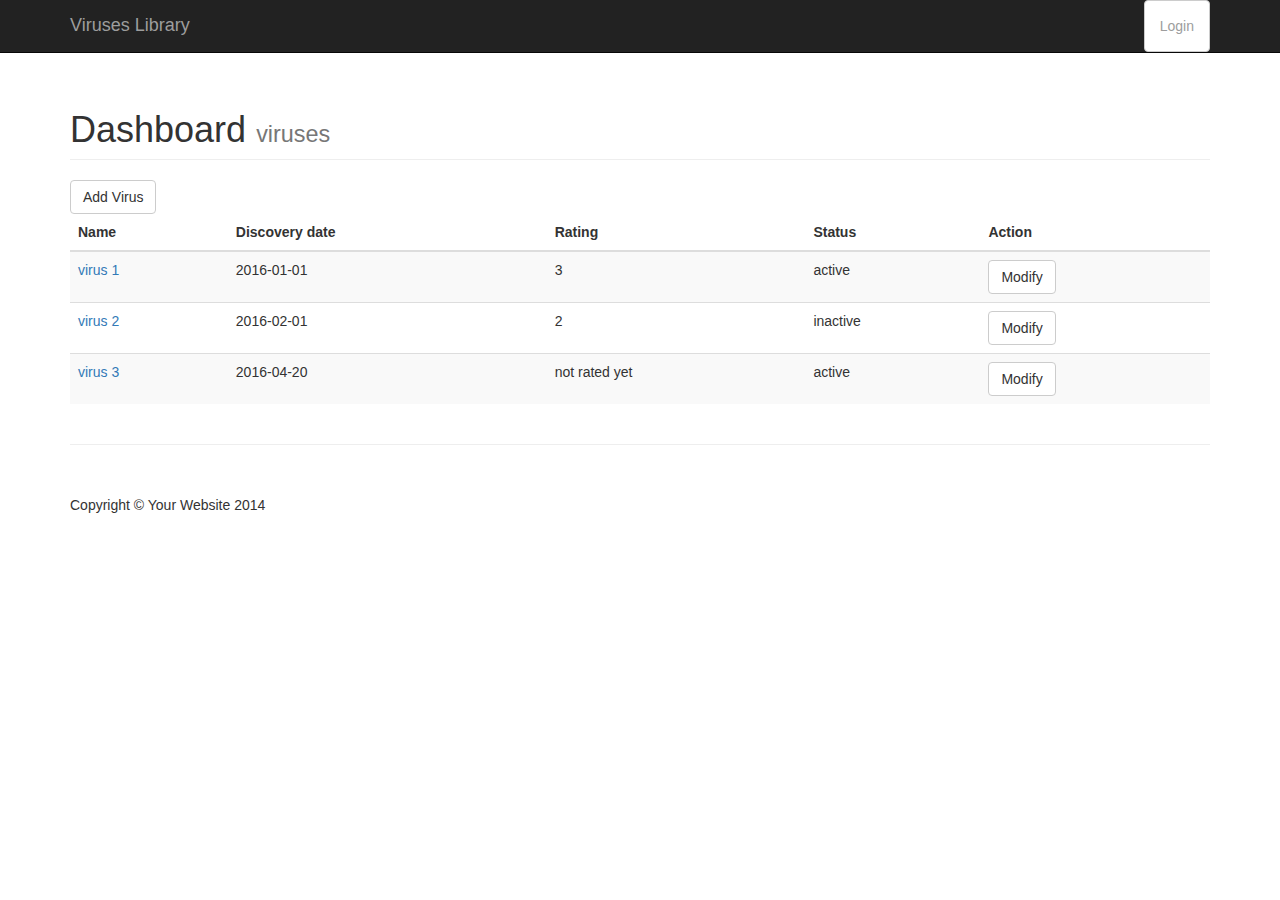
<file: public/Theme/index.html>
<!DOCTYPE html>
<html lang="en">

    <head>

        <meta charset="utf-8">
        <meta http-equiv="X-UA-Compatible" content="IE=edge">
        <meta name="viewport" content="width=device-width, initial-scale=1">
        <meta name="description" content="">
        <meta name="author" content="">

        <title>Viruses Library - Dashboard</title>

        <!-- Bootstrap Core CSS -->
        <link href="css/bootstrap.min.css" rel="stylesheet">

        <!-- Custom CSS -->
        <link href="css/custom.css" rel="stylesheet">

        <!-- HTML5 Shim and Respond.js IE8 support of HTML5 elements and media queries -->
        <!-- WARNING: Respond.js doesn't work if you view the page via file:// -->
        <!--[if lt IE 9]>
            <script src="https://oss.maxcdn.com/libs/html5shiv/3.7.0/html5shiv.js"></script>
            <script src="https://oss.maxcdn.com/libs/respond.js/1.4.2/respond.min.js"></script>
        <![endif]-->

    </head>

    <body>

        <!-- Navigation -->
        <nav class="navbar navbar-inverse navbar-fixed-top" role="navigation">
            <div class="container">
                <!-- Brand and toggle get grouped for better mobile display -->
                <div class="navbar-header">
                    <a class="navbar-brand" href="index.html">Viruses Library</a>
                </div>
                <!-- Collect the nav links, forms, and other content for toggling -->
                <div class="collapse navbar-collapse" id="bs-example-navbar-collapse-1">
                    <ul class="nav navbar-nav">
                        <li>
                            <a href="login.html" class="btn btn-default" role="button">Login</a>
                        </li>
                    </ul>
                </div>
                <!-- /.navbar-collapse -->
            </div>
            <!-- /.container -->
        </nav>

        <!-- Page Content -->
        <div class="container">

            <!-- Portfolio Item Heading -->
            <div class="row">
                <div class="col-lg-12">
                    <h1 class="page-header">Dashboard
                        <small>viruses</small>
                    </h1>
                </div>
            </div>
            <!-- /.row -->

            <!-- Viruses -->
            <div class="row">
                <div class="col-lg-12">
                    <a href="add-virus.html" class="btn btn-default" role="button">Add Virus</a>
                </div>
                <div class="col-lg-12">
                    <table class="table table-striped">
                        <thead>
                            <tr>
                                <th>Name</th>
                                <th>Discovery date</th>
                                <th>Rating</th>
                                <th>Status</th>
                                <th>Action</th>
                            </tr>
                        </thead>
                        <tbody>
                            <tr>
                                <td><a href="virus-description.html">virus 1</a></td>
                                <td>2016-01-01</td>
                                <td>3</td>
                                <td>active</td>
                                <td><a href="modify-virus.html" class="btn btn-default" role="button">Modify</a></td>
                            </tr>
                            <tr>
                                <td><a href="virus-description.html">virus 2</a></td>
                                <td>2016-02-01</td>
                                <td>2</td>
                                <td>inactive</td>
                                <td><a href="modify-virus.html" class="btn btn-default" role="button">Modify</a></td>
                            </tr>
                            <tr>
                                <td><a href="virus-description.html">virus 3</a></td>
                                <td>2016-04-20</td>
                                <td>not rated yet</td>
                                <td>active</td>
                                <td><a href="modify-virus.html" class="btn btn-default" role="button">Modify</a></td>
                            </tr>
                        </tbody>
                    </table>
                </div>

            </div>
            <!-- /.row -->

            <!-- /.row -->

            <hr>

            <!-- Footer -->
            <footer>
                <div class="row">
                    <div class="col-lg-12">
                        <p>Copyright &copy; Your Website 2014</p>
                    </div>
                </div>
                <!-- /.row -->
            </footer>

        </div>
        <!-- /.container -->

        <!-- jQuery -->
        <script src="js/jquery.js"></script>

        <!-- Bootstrap Core JavaScript -->
        <script src="js/bootstrap.min.js"></script>

    </body>

</html>
</file>
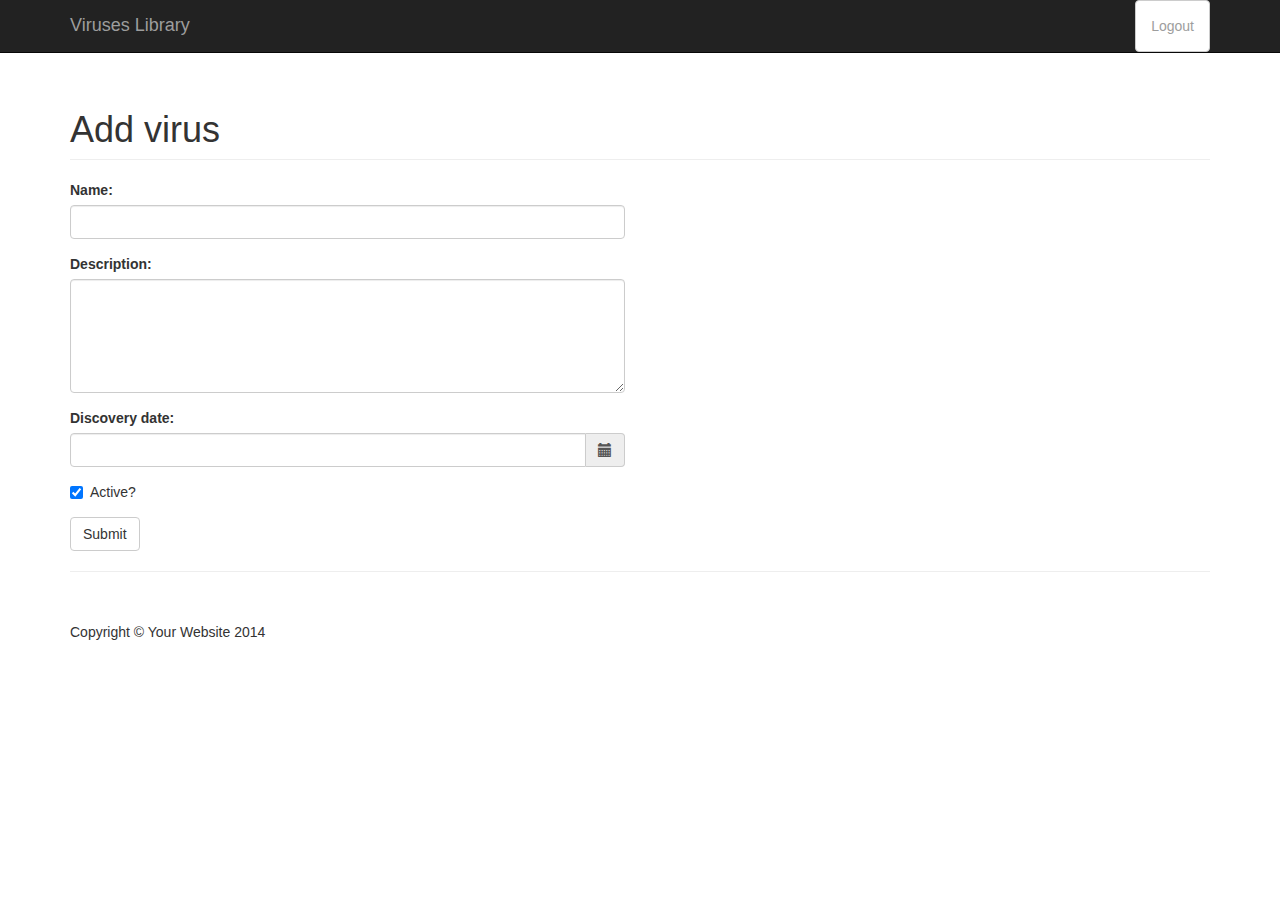
<file: public/Theme/add-virus.html>
<!DOCTYPE html>
<html lang="en">

    <head>

        <meta charset="utf-8">
        <meta http-equiv="X-UA-Compatible" content="IE=edge">
        <meta name="viewport" content="width=device-width, initial-scale=1">
        <meta name="description" content="">
        <meta name="author" content="">

        <title>Add virus</title>

        <!-- Bootstrap Core CSS -->
        <link href="css/bootstrap.min.css" rel="stylesheet">
        
        <link href="css/datetimepicker.css" rel="stylesheet">

        <!-- Custom CSS -->
        <link href="css/custom.css" rel="stylesheet">

        <!-- HTML5 Shim and Respond.js IE8 support of HTML5 elements and media queries -->
        <!-- WARNING: Respond.js doesn't work if you view the page via file:// -->
        <!--[if lt IE 9]>
            <script src="https://oss.maxcdn.com/libs/html5shiv/3.7.0/html5shiv.js"></script>
            <script src="https://oss.maxcdn.com/libs/respond.js/1.4.2/respond.min.js"></script>
        <![endif]-->

    </head>

    <body>

        <!-- Navigation -->
        <nav class="navbar navbar-inverse navbar-fixed-top" role="navigation">
            <div class="container">
                <!-- Brand and toggle get grouped for better mobile display -->
                <div class="navbar-header">
                    <a class="navbar-brand" href="index.html">Viruses Library</a>
                </div>
                <!-- Collect the nav links, forms, and other content for toggling -->
                <div class="collapse navbar-collapse" id="bs-example-navbar-collapse-1">
                    <ul class="nav navbar-nav">
                        <li>
                            <a href="logout.php" class="btn btn-default" role="button">Logout</a>
                        </li>
                    </ul>
                </div>
                <!-- /.navbar-collapse -->
            </div>
            <!-- /.container -->
        </nav>

        <!-- Page Content -->
        <div class="container">

            <!-- Item Heading -->
            <div class="row">
                <div class="col-lg-12">
                    <h1 class="page-header">Add virus</h1>
                </div>
            </div>
            <!-- /.row -->

            <!-- Viruses -->
            <div class="row">
                <div class="col-lg-6">
                    <form role="form">
                        <div class="form-group">
                            <label for="name">Name:</label>
                            <input type="text" class="form-control" id="name">
                        </div>
                        <div class="form-group">
                            <label for="description">Description:</label>
                            <textarea class="form-control" rows="5" id="description"></textarea>
                        </div>
                        <div class="form-group">
                            <label for="discovery_date">Discovery date:</label>
                            <div class='input-group date' id='discovery_date'>
                                <input type='text' class="form-control" />
                                <span class="input-group-addon">
                                    <span class="glyphicon glyphicon-calendar"></span>
                                </span>
                            </div>
                        </div>
                        <div class="form-group">
                           <div class="checkbox">
                                <label><input type="checkbox" value="" checked>Active?</label>
                           </div>
                        </div>
                        <button type="submit" class="btn btn-default">Submit</button>
                    </form>
                </div>
            </div>
            <!-- /.row -->

            <hr>

            <!-- Footer -->
            <footer>
                <div class="row">
                    <div class="col-lg-12">
                        <p>Copyright &copy; Your Website 2014</p>
                    </div>
                </div>
                <!-- /.row -->
            </footer>

        </div>
        <!-- /.container -->

        <!-- jQuery -->
        <script src="js/jquery.js"></script>

        <!-- Bootstrap Core JavaScript -->
        <script src="js/bootstrap.min.js"></script>
        
        <script src="js/moment.js"></script>
        
        <script src="js/datetimepicker.js"></script>

        <script type="text/javascript">
            $(function () {
                $('#discovery_date').datetimepicker();
            });
        </script>

    </body>

</html>
</file>
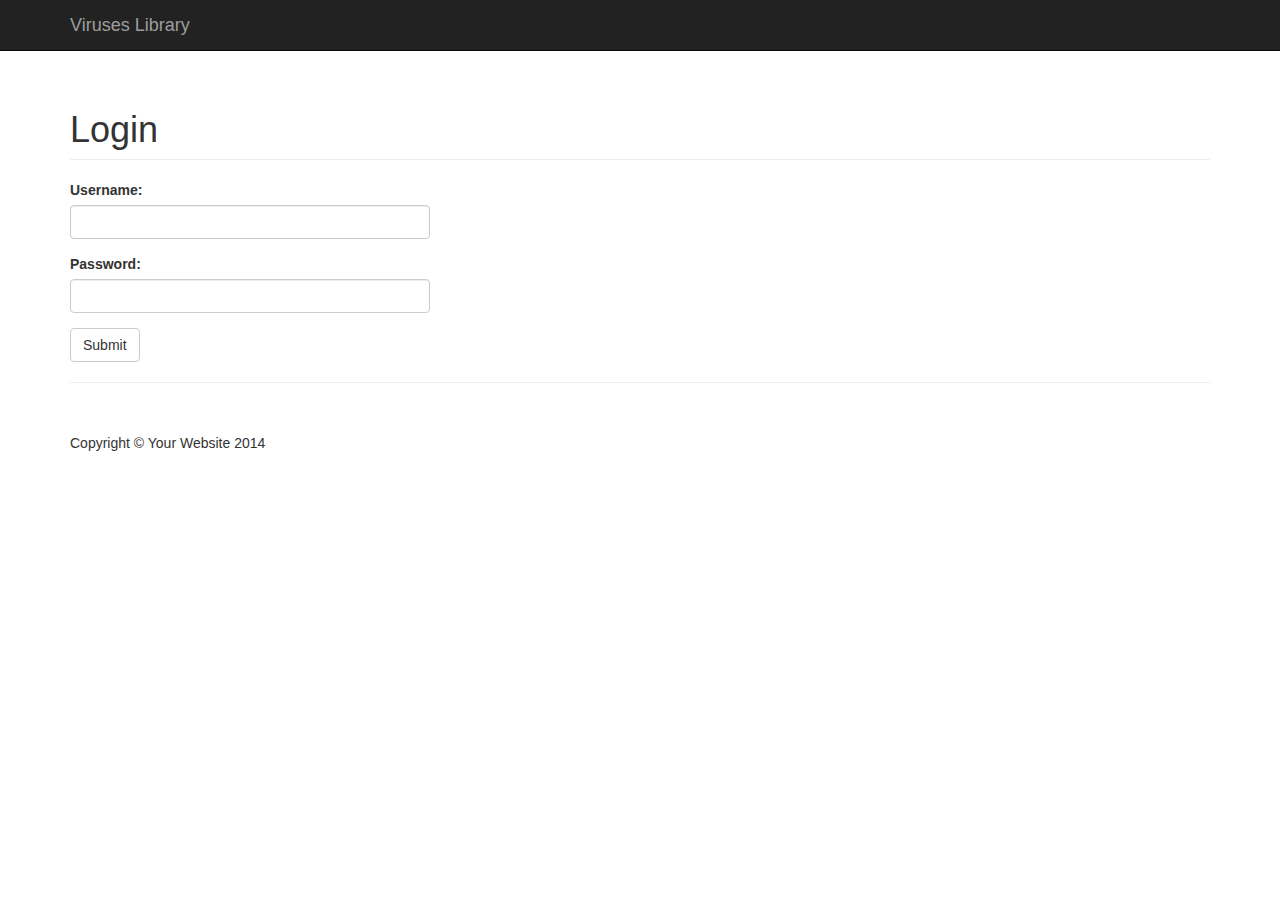
<file: public/Theme/login.html>
<!DOCTYPE html>
<html lang="en">

    <head>

        <meta charset="utf-8">
        <meta http-equiv="X-UA-Compatible" content="IE=edge">
        <meta name="viewport" content="width=device-width, initial-scale=1">
        <meta name="description" content="">
        <meta name="author" content="">

        <title>Viruses Library - Login</title>

        <!-- Bootstrap Core CSS -->
        <link href="css/bootstrap.min.css" rel="stylesheet">

        <!-- Custom CSS -->
        <link href="css/custom.css" rel="stylesheet">

        <!-- HTML5 Shim and Respond.js IE8 support of HTML5 elements and media queries -->
        <!-- WARNING: Respond.js doesn't work if you view the page via file:// -->
        <!--[if lt IE 9]>
            <script src="https://oss.maxcdn.com/libs/html5shiv/3.7.0/html5shiv.js"></script>
            <script src="https://oss.maxcdn.com/libs/respond.js/1.4.2/respond.min.js"></script>
        <![endif]-->

    </head>

    <body>

        <!-- Navigation -->
        <nav class="navbar navbar-inverse navbar-fixed-top" role="navigation">
            <div class="container">
                <!-- Brand and toggle get grouped for better mobile display -->
                <div class="navbar-header">
                    <a class="navbar-brand" href="index.html">Viruses Library</a>
                </div>
                <!-- /.navbar-collapse -->
            </div>
            <!-- /.container -->
        </nav>

        <!-- Page Content -->
        <div class="container">

            <!-- Portfolio Item Heading -->
            <div class="row">
                <div class="col-lg-12">
                    <h1 class="page-header">Login</h1>
                </div>
            </div>
            <!-- /.row -->

            <!-- Viruses -->
            <div class="row">
                <div class="col-lg-4">
                    <form role="form">
                        <div class="form-group">
                            <label for="username">Username:</label>
                            <input type="text" class="form-control" id="username">
                        </div>
                        <div class="form-group">
                            <label for="password">Password:</label>
                            <input type="password" class="form-control" id="password">
                        </div>
                        <button type="submit" class="btn btn-default">Submit</button>
                    </form>
                </div>
            </div>
            <!-- /.row -->

            <!-- /.row -->

            <hr>

            <!-- Footer -->
            <footer>
                <div class="row">
                    <div class="col-lg-12">
                        <p>Copyright &copy; Your Website 2014</p>
                    </div>
                </div>
                <!-- /.row -->
            </footer>

        </div>
        <!-- /.container -->

        <!-- jQuery -->
        <script src="js/jquery.js"></script>

        <!-- Bootstrap Core JavaScript -->
        <script src="js/bootstrap.min.js"></script>

    </body>

</html>
</file>
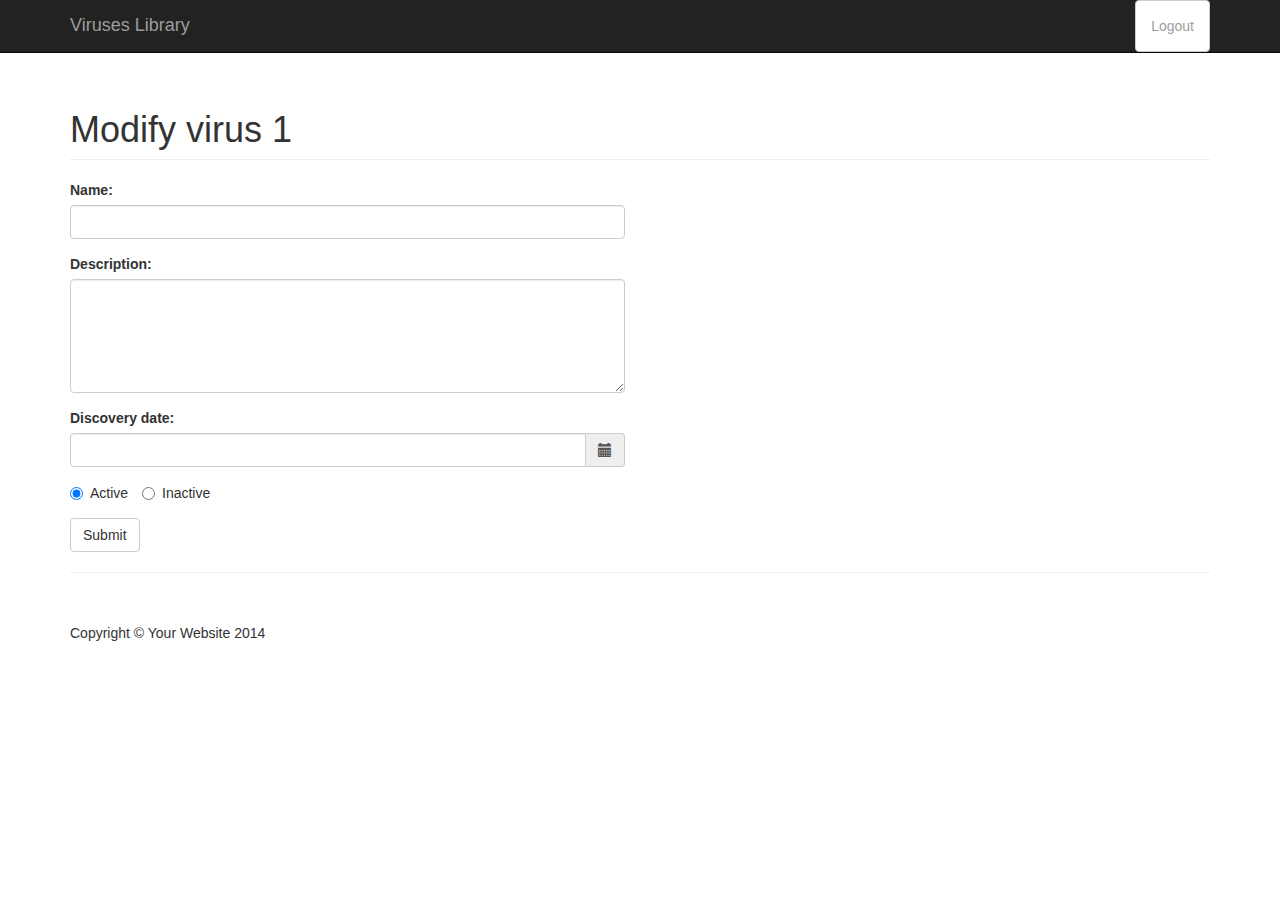
<file: public/Theme/modify-virus.html>
<!DOCTYPE html>
<html lang="en">

    <head>

        <meta charset="utf-8">
        <meta http-equiv="X-UA-Compatible" content="IE=edge">
        <meta name="viewport" content="width=device-width, initial-scale=1">
        <meta name="description" content="">
        <meta name="author" content="">

        <title>Modify virus</title>

        <!-- Bootstrap Core CSS -->
        <link href="css/bootstrap.min.css" rel="stylesheet">
        
        <link href="css/datetimepicker.css" rel="stylesheet">

        <!-- Custom CSS -->
        <link href="css/custom.css" rel="stylesheet">

        <!-- HTML5 Shim and Respond.js IE8 support of HTML5 elements and media queries -->
        <!-- WARNING: Respond.js doesn't work if you view the page via file:// -->
        <!--[if lt IE 9]>
            <script src="https://oss.maxcdn.com/libs/html5shiv/3.7.0/html5shiv.js"></script>
            <script src="https://oss.maxcdn.com/libs/respond.js/1.4.2/respond.min.js"></script>
        <![endif]-->

    </head>

    <body>

        <!-- Navigation -->
        <nav class="navbar navbar-inverse navbar-fixed-top" role="navigation">
            <div class="container">
                <!-- Brand and toggle get grouped for better mobile display -->
                <div class="navbar-header">
                    <a class="navbar-brand" href="index.html">Viruses Library</a>
                </div>
                <!-- Collect the nav links, forms, and other content for toggling -->
                <div class="collapse navbar-collapse" id="bs-example-navbar-collapse-1">
                    <ul class="nav navbar-nav">
                        <li>
                            <a href="logout.php" class="btn btn-default" role="button">Logout</a>
                        </li>
                    </ul>
                </div>
                <!-- /.navbar-collapse -->
            </div>
            <!-- /.container -->
        </nav>

        <!-- Page Content -->
        <div class="container">

            <!-- Item Heading -->
            <div class="row">
                <div class="col-lg-12">
                    <h1 class="page-header">Modify virus 1</h1>
                </div>
            </div>
            <!-- /.row -->

            <!-- Viruses -->
            <div class="row">
                <div class="col-lg-6">
                    <form role="form">
                        <div class="form-group">
                            <label for="name">Name:</label>
                            <input type="text" class="form-control" id="name">
                        </div>
                        <div class="form-group">
                            <label for="description">Description:</label>
                            <textarea class="form-control" rows="5" id="description"></textarea>
                        </div>
                        <div class="form-group">
                            <label for="discovery_date">Discovery date:</label>
                            <div class='input-group date' id='discovery_date'>
                                <input type='text' class="form-control" />
                                <span class="input-group-addon">
                                    <span class="glyphicon glyphicon-calendar"></span>
                                </span>
                            </div>
                        </div>
                        <div class="form-group">
                            <label class="radio-inline"><input type="radio" name="active" checked="checked">Active</label>
                            <label class="radio-inline"><input type="radio" name="inactive">Inactive</label>
                        </div>
                        <button type="submit" class="btn btn-default">Submit</button>
                    </form>
                </div>
            </div>
            <!-- /.row -->

            <!-- /.row -->

            <hr>

            <!-- Footer -->
            <footer>
                <div class="row">
                    <div class="col-lg-12">
                        <p>Copyright &copy; Your Website 2014</p>
                    </div>
                </div>
                <!-- /.row -->
            </footer>

        </div>
        <!-- /.container -->

        <!-- jQuery -->
        <script src="js/jquery.js"></script>

        <!-- Bootstrap Core JavaScript -->
        <script src="js/bootstrap.min.js"></script>
        
        <script src="js/moment.js"></script>
        
        <script src="js/datetimepicker.js"></script>

        <script type="text/javascript">
            $(function () {
                $('#discovery_date').datetimepicker();
            });
        </script>

    </body>

</html>
</file>
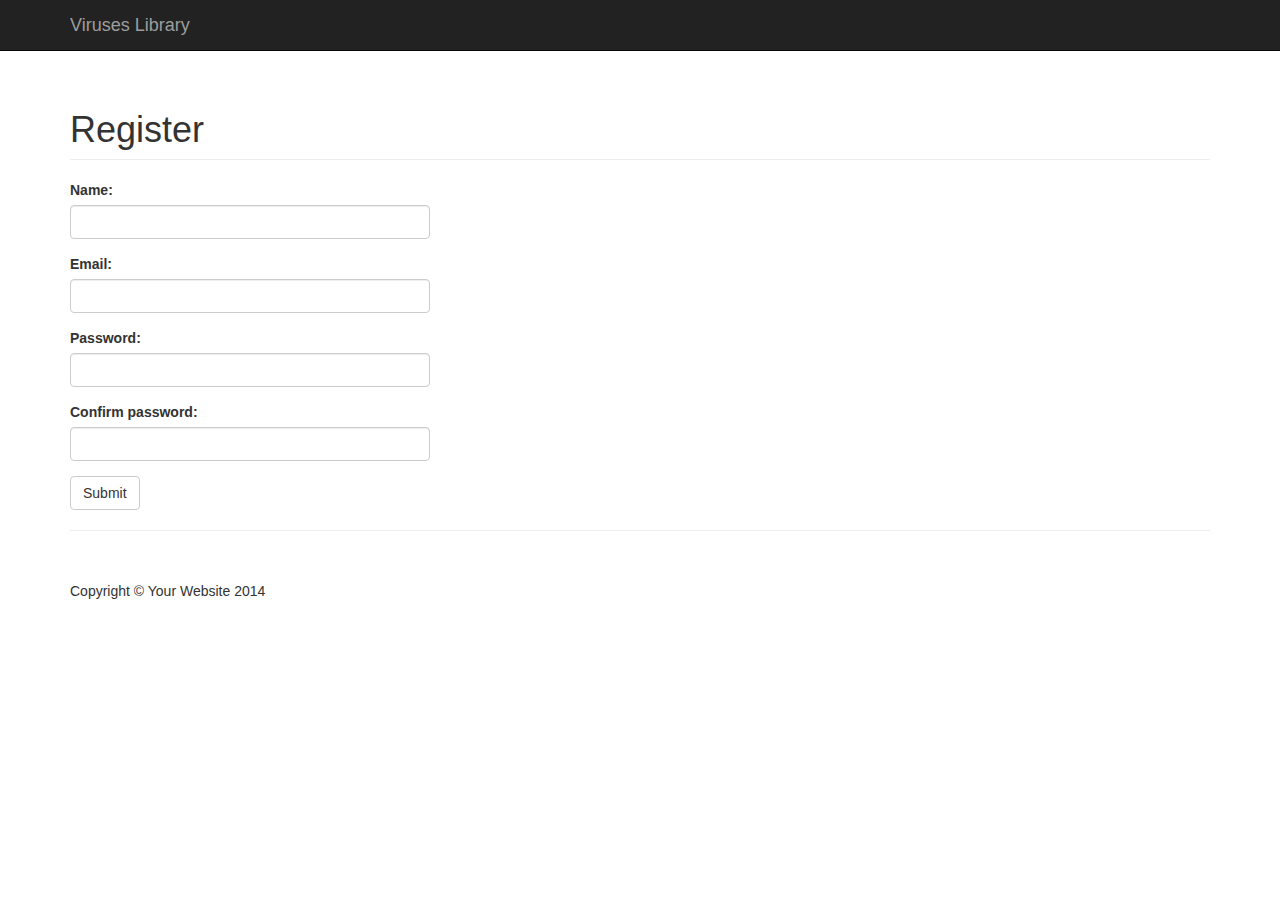
<file: public/Theme/register.html>
<!DOCTYPE html>
<html lang="en">

    <head>

        <meta charset="utf-8">
        <meta http-equiv="X-UA-Compatible" content="IE=edge">
        <meta name="viewport" content="width=device-width, initial-scale=1">
        <meta name="description" content="">
        <meta name="author" content="">

        <title>Viruses Library - Register</title>

        <!-- Bootstrap Core CSS -->
        <link href="css/bootstrap.min.css" rel="stylesheet">

        <!-- Custom CSS -->
        <link href="css/custom.css" rel="stylesheet">

        <!-- HTML5 Shim and Respond.js IE8 support of HTML5 elements and media queries -->
        <!-- WARNING: Respond.js doesn't work if you view the page via file:// -->
        <!--[if lt IE 9]>
            <script src="https://oss.maxcdn.com/libs/html5shiv/3.7.0/html5shiv.js"></script>
            <script src="https://oss.maxcdn.com/libs/respond.js/1.4.2/respond.min.js"></script>
        <![endif]-->

    </head>

    <body>

        <!-- Navigation -->
        <nav class="navbar navbar-inverse navbar-fixed-top" role="navigation">
            <div class="container">
                <!-- Brand and toggle get grouped for better mobile display -->
                <div class="navbar-header">
                    <a class="navbar-brand" href="index.html">Viruses Library</a>
                </div>
                <!-- /.navbar-collapse -->
            </div>
            <!-- /.container -->
        </nav>

        <!-- Page Content -->
        <div class="container">

            <!-- Portfolio Item Heading -->
            <div class="row">
                <div class="col-lg-12">
                    <h1 class="page-header">Register</h1>
                </div>
            </div>
            <!-- /.row -->

            <!-- Viruses -->
            <div class="row">
                <div class="col-lg-4">
                    <form role="form">
                        <div class="form-group">
                            <label for="username">Name:</label>
                            <input type="text" class="form-control" id="name">
                        </div>
                        <div class="form-group">
                            <label for="email">Email:</label>
                            <input type="text" class="form-control" id="email">
                        </div>
                        <div class="form-group">
                            <label for="password">Password:</label>
                            <input type="password" class="form-control" id="password">
                        </div>
                        <div class="form-group">
                            <label for="password-confirm">Confirm password:</label>
                            <input type="password" class="form-control" id="password-confirm">
                        </div>
                        <button type="submit" class="btn btn-default">Submit</button>
                    </form>
                </div>
            </div>
            <!-- /.row -->

            <!-- /.row -->

            <hr>

            <!-- Footer -->
            <footer>
                <div class="row">
                    <div class="col-lg-12">
                        <p>Copyright &copy; Your Website 2014</p>
                    </div>
                </div>
                <!-- /.row -->
            </footer>

        </div>
        <!-- /.container -->

        <!-- jQuery -->
        <script src="js/jquery.js"></script>

        <!-- Bootstrap Core JavaScript -->
        <script src="js/bootstrap.min.js"></script>

    </body>

</html>
</file>
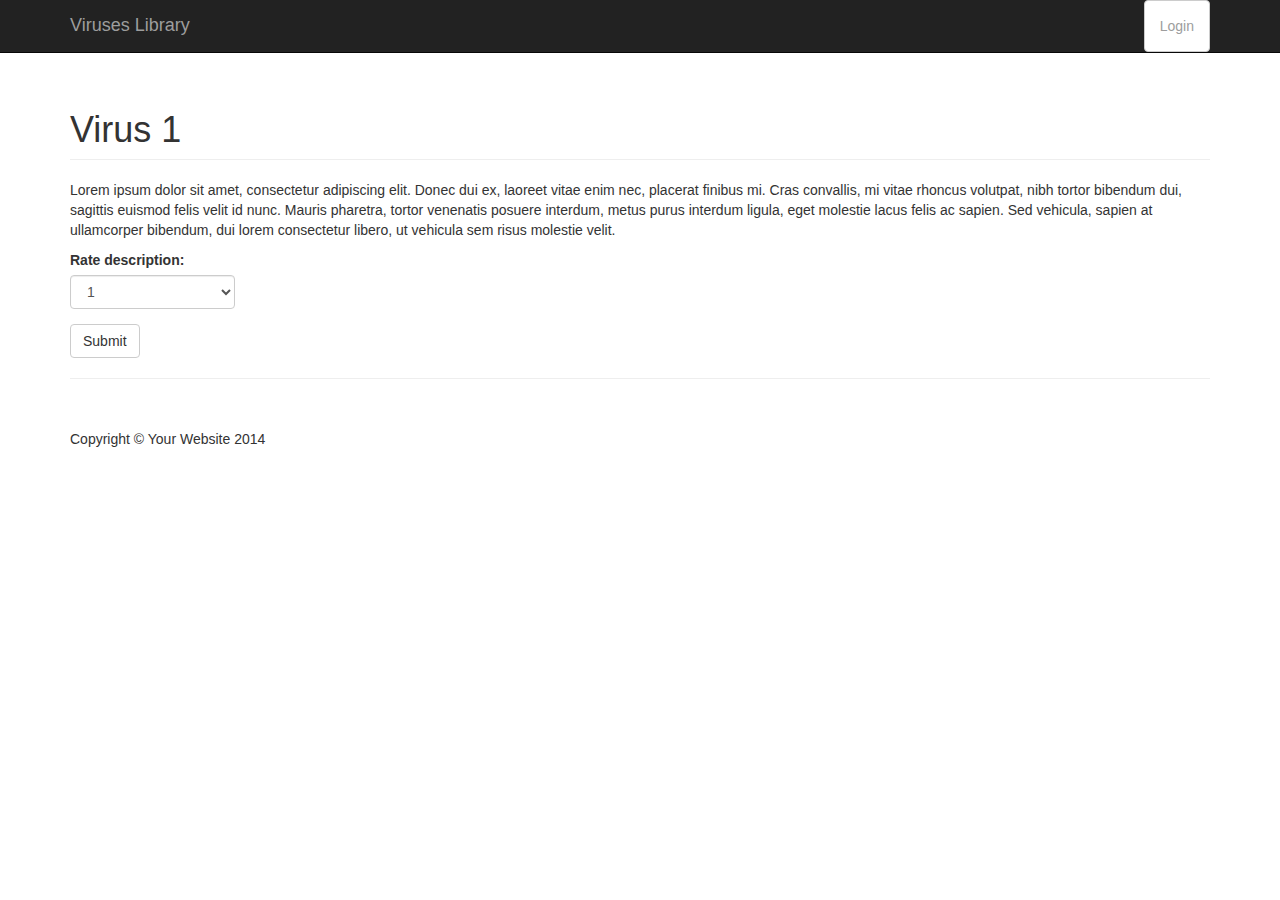
<file: public/Theme/virus-description.html>
<!DOCTYPE html>
<html lang="en">

    <head>

        <meta charset="utf-8">
        <meta http-equiv="X-UA-Compatible" content="IE=edge">
        <meta name="viewport" content="width=device-width, initial-scale=1">
        <meta name="description" content="">
        <meta name="author" content="">

        <title>Virus description</title>

        <!-- Bootstrap Core CSS -->
        <link href="css/bootstrap.min.css" rel="stylesheet">

        <!-- Custom CSS -->
        <link href="css/custom.css" rel="stylesheet">

        <!-- HTML5 Shim and Respond.js IE8 support of HTML5 elements and media queries -->
        <!-- WARNING: Respond.js doesn't work if you view the page via file:// -->
        <!--[if lt IE 9]>
            <script src="https://oss.maxcdn.com/libs/html5shiv/3.7.0/html5shiv.js"></script>
            <script src="https://oss.maxcdn.com/libs/respond.js/1.4.2/respond.min.js"></script>
        <![endif]-->

    </head>

    <body>

        <!-- Navigation -->
        <nav class="navbar navbar-inverse navbar-fixed-top" role="navigation">
            <div class="container">
                <!-- Brand and toggle get grouped for better mobile display -->
                <div class="navbar-header">
                    <a class="navbar-brand" href="index.html">Viruses Library</a>
                </div>
                <!-- Collect the nav links, forms, and other content for toggling -->
                <div class="collapse navbar-collapse" id="bs-example-navbar-collapse-1">
                    <ul class="nav navbar-nav">
                        <li>
                            <a href="logout.php" class="btn btn-default" role="button">Login</a>
                        </li>
                    </ul>
                </div>
                <!-- /.navbar-collapse -->
            </div>
            <!-- /.container -->
        </nav>

        <!-- Page Content -->
        <div class="container">

            <!-- Item Heading -->
            <div class="row">
                <div class="col-lg-12">
                    <h1 class="page-header">Virus 1</h1>
                </div>
                <div class="col-lg-12">
                    <p>Lorem ipsum dolor sit amet, consectetur adipiscing elit. 
                        Donec dui ex, laoreet vitae enim nec, placerat finibus mi. 
                        Cras convallis, mi vitae rhoncus volutpat, nibh tortor bibendum dui, sagittis euismod felis velit id nunc. 
                        Mauris pharetra, tortor venenatis posuere interdum, metus purus interdum ligula, eget molestie lacus felis ac sapien. 
                        Sed vehicula, sapien at ullamcorper bibendum, dui lorem consectetur libero, ut vehicula sem risus molestie velit.
                    </p>
                </div>
            </div>
            <!-- /.row -->

            <!-- Viruses -->
            <div class="row">
                <div class="col-lg-2">
                    <form role="form">
                        <div class="form-group">
                            <label for="rate">Rate description:</label>
                            <select class="form-control" id="rate">
                                <option>1</option>
                                <option>2</option>
                                <option>3</option>
                                <option>4</option>
                                <option>5</option>
                            </select>
                        </div>
                        <button type="submit" class="btn btn-default">Submit</button>
                    </form>
                </div>
            </div>
            <!-- /.row -->

            <!-- /.row -->

            <hr>

            <!-- Footer -->
            <footer>
                <div class="row">
                    <div class="col-lg-12">
                        <p>Copyright &copy; Your Website 2014</p>
                    </div>
                </div>
                <!-- /.row -->
            </footer>

        </div>
        <!-- /.container -->

        <!-- jQuery -->
        <script src="js/jquery.js"></script>

        <!-- Bootstrap Core JavaScript -->
        <script src="js/bootstrap.min.js"></script>

        <script src="js/moment.js"></script>

        <script src="js/datetimepicker.js"></script>

        <script type="text/javascript">
            $(function () {
                $('#discovery_date').datetimepicker();
            });
        </script>

    </body>

</html>
</file>
<file: public/Theme/css/custom.css>
/*!
 * Start Bootstrap - Portfolio Item (http://startbootstrap.com/)
 * Copyright 2013-2016 Start Bootstrap
 * Licensed under MIT (https://github.com/BlackrockDigital/startbootstrap/blob/gh-pages/LICENSE)
 */

body {
    padding-top: 70px; /* Required padding for .navbar-fixed-top. Remove if using .navbar-static-top. Change if height of navigation changes. */
}

.navbar-nav {
    float: right;
}

footer {
    margin: 50px 0;
}
</file>
<file: public/Theme/css/datetimepicker.css>
/*!
 * Datetimepicker for Bootstrap 3
 * version : 4.15.35
 * https://github.com/Eonasdan/bootstrap-datetimepicker/
 */
.bootstrap-datetimepicker-widget {
  list-style: none;
}
.bootstrap-datetimepicker-widget.dropdown-menu {
  margin: 2px 0;
  padding: 4px;
  width: 19em;
}
@media (min-width: 768px) {
  .bootstrap-datetimepicker-widget.dropdown-menu.timepicker-sbs {
    width: 38em;
  }
}
@media (min-width: 992px) {
  .bootstrap-datetimepicker-widget.dropdown-menu.timepicker-sbs {
    width: 38em;
  }
}
@media (min-width: 1200px) {
  .bootstrap-datetimepicker-widget.dropdown-menu.timepicker-sbs {
    width: 38em;
  }
}
.bootstrap-datetimepicker-widget.dropdown-menu:before,
.bootstrap-datetimepicker-widget.dropdown-menu:after {
  content: '';
  display: inline-block;
  position: absolute;
}
.bootstrap-datetimepicker-widget.dropdown-menu.bottom:before {
  border-left: 7px solid transparent;
  border-right: 7px solid transparent;
  border-bottom: 7px solid #cccccc;
  border-bottom-color: rgba(0, 0, 0, 0.2);
  top: -7px;
  left: 7px;
}
.bootstrap-datetimepicker-widget.dropdown-menu.bottom:after {
  border-left: 6px solid transparent;
  border-right: 6px solid transparent;
  border-bottom: 6px solid white;
  top: -6px;
  left: 8px;
}
.bootstrap-datetimepicker-widget.dropdown-menu.top:before {
  border-left: 7px solid transparent;
  border-right: 7px solid transparent;
  border-top: 7px solid #cccccc;
  border-top-color: rgba(0, 0, 0, 0.2);
  bottom: -7px;
  left: 6px;
}
.bootstrap-datetimepicker-widget.dropdown-menu.top:after {
  border-left: 6px solid transparent;
  border-right: 6px solid transparent;
  border-top: 6px solid white;
  bottom: -6px;
  left: 7px;
}
.bootstrap-datetimepicker-widget.dropdown-menu.pull-right:before {
  left: auto;
  right: 6px;
}
.bootstrap-datetimepicker-widget.dropdown-menu.pull-right:after {
  left: auto;
  right: 7px;
}
.bootstrap-datetimepicker-widget .list-unstyled {
  margin: 0;
}
.bootstrap-datetimepicker-widget a[data-action] {
  padding: 6px 0;
}
.bootstrap-datetimepicker-widget a[data-action]:active {
  box-shadow: none;
}
.bootstrap-datetimepicker-widget .timepicker-hour,
.bootstrap-datetimepicker-widget .timepicker-minute,
.bootstrap-datetimepicker-widget .timepicker-second {
  width: 54px;
  font-weight: bold;
  font-size: 1.2em;
  margin: 0;
}
.bootstrap-datetimepicker-widget button[data-action] {
  padding: 6px;
}
.bootstrap-datetimepicker-widget .btn[data-action="incrementHours"]::after {
  position: absolute;
  width: 1px;
  height: 1px;
  margin: -1px;
  padding: 0;
  overflow: hidden;
  clip: rect(0, 0, 0, 0);
  border: 0;
  content: "Increment Hours";
}
.bootstrap-datetimepicker-widget .btn[data-action="incrementMinutes"]::after {
  position: absolute;
  width: 1px;
  height: 1px;
  margin: -1px;
  padding: 0;
  overflow: hidden;
  clip: rect(0, 0, 0, 0);
  border: 0;
  content: "Increment Minutes";
}
.bootstrap-datetimepicker-widget .btn[data-action="decrementHours"]::after {
  position: absolute;
  width: 1px;
  height: 1px;
  margin: -1px;
  padding: 0;
  overflow: hidden;
  clip: rect(0, 0, 0, 0);
  border: 0;
  content: "Decrement Hours";
}
.bootstrap-datetimepicker-widget .btn[data-action="decrementMinutes"]::after {
  position: absolute;
  width: 1px;
  height: 1px;
  margin: -1px;
  padding: 0;
  overflow: hidden;
  clip: rect(0, 0, 0, 0);
  border: 0;
  content: "Decrement Minutes";
}
.bootstrap-datetimepicker-widget .btn[data-action="showHours"]::after {
  position: absolute;
  width: 1px;
  height: 1px;
  margin: -1px;
  padding: 0;
  overflow: hidden;
  clip: rect(0, 0, 0, 0);
  border: 0;
  content: "Show Hours";
}
.bootstrap-datetimepicker-widget .btn[data-action="showMinutes"]::after {
  position: absolute;
  width: 1px;
  height: 1px;
  margin: -1px;
  padding: 0;
  overflow: hidden;
  clip: rect(0, 0, 0, 0);
  border: 0;
  content: "Show Minutes";
}
.bootstrap-datetimepicker-widget .btn[data-action="togglePeriod"]::after {
  position: absolute;
  width: 1px;
  height: 1px;
  margin: -1px;
  padding: 0;
  overflow: hidden;
  clip: rect(0, 0, 0, 0);
  border: 0;
  content: "Toggle AM/PM";
}
.bootstrap-datetimepicker-widget .btn[data-action="clear"]::after {
  position: absolute;
  width: 1px;
  height: 1px;
  margin: -1px;
  padding: 0;
  overflow: hidden;
  clip: rect(0, 0, 0, 0);
  border: 0;
  content: "Clear the picker";
}
.bootstrap-datetimepicker-widget .btn[data-action="today"]::after {
  position: absolute;
  width: 1px;
  height: 1px;
  margin: -1px;
  padding: 0;
  overflow: hidden;
  clip: rect(0, 0, 0, 0);
  border: 0;
  content: "Set the date to today";
}
.bootstrap-datetimepicker-widget .picker-switch {
  text-align: center;
}
.bootstrap-datetimepicker-widget .picker-switch::after {
  position: absolute;
  width: 1px;
  height: 1px;
  margin: -1px;
  padding: 0;
  overflow: hidden;
  clip: rect(0, 0, 0, 0);
  border: 0;
  content: "Toggle Date and Time Screens";
}
.bootstrap-datetimepicker-widget .picker-switch td {
  padding: 0;
  margin: 0;
  height: auto;
  width: auto;
  line-height: inherit;
}
.bootstrap-datetimepicker-widget .picker-switch td span {
  line-height: 2.5;
  height: 2.5em;
  width: 100%;
}
.bootstrap-datetimepicker-widget table {
  width: 100%;
  margin: 0;
}
.bootstrap-datetimepicker-widget table td,
.bootstrap-datetimepicker-widget table th {
  text-align: center;
  border-radius: 4px;
}
.bootstrap-datetimepicker-widget table th {
  height: 20px;
  line-height: 20px;
  width: 20px;
}
.bootstrap-datetimepicker-widget table th.picker-switch {
  width: 145px;
}
.bootstrap-datetimepicker-widget table th.disabled,
.bootstrap-datetimepicker-widget table th.disabled:hover {
  background: none;
  color: #777777;
  cursor: not-allowed;
}
.bootstrap-datetimepicker-widget table th.prev::after {
  position: absolute;
  width: 1px;
  height: 1px;
  margin: -1px;
  padding: 0;
  overflow: hidden;
  clip: rect(0, 0, 0, 0);
  border: 0;
  content: "Previous Month";
}
.bootstrap-datetimepicker-widget table th.next::after {
  position: absolute;
  width: 1px;
  height: 1px;
  margin: -1px;
  padding: 0;
  overflow: hidden;
  clip: rect(0, 0, 0, 0);
  border: 0;
  content: "Next Month";
}
.bootstrap-datetimepicker-widget table thead tr:first-child th {
  cursor: pointer;
}
.bootstrap-datetimepicker-widget table thead tr:first-child th:hover {
  background: #eeeeee;
}
.bootstrap-datetimepicker-widget table td {
  height: 54px;
  line-height: 54px;
  width: 54px;
}
.bootstrap-datetimepicker-widget table td.cw {
  font-size: .8em;
  height: 20px;
  line-height: 20px;
  color: #777777;
}
.bootstrap-datetimepicker-widget table td.day {
  height: 20px;
  line-height: 20px;
  width: 20px;
}
.bootstrap-datetimepicker-widget table td.day:hover,
.bootstrap-datetimepicker-widget table td.hour:hover,
.bootstrap-datetimepicker-widget table td.minute:hover,
.bootstrap-datetimepicker-widget table td.second:hover {
  background: #eeeeee;
  cursor: pointer;
}
.bootstrap-datetimepicker-widget table td.old,
.bootstrap-datetimepicker-widget table td.new {
  color: #777777;
}
.bootstrap-datetimepicker-widget table td.today {
  position: relative;
}
.bootstrap-datetimepicker-widget table td.today:before {
  content: '';
  display: inline-block;
  border: solid transparent;
  border-width: 0 0 7px 7px;
  border-bottom-color: #337ab7;
  border-top-color: rgba(0, 0, 0, 0.2);
  position: absolute;
  bottom: 4px;
  right: 4px;
}
.bootstrap-datetimepicker-widget table td.active,
.bootstrap-datetimepicker-widget table td.active:hover {
  background-color: #337ab7;
  color: #ffffff;
  text-shadow: 0 -1px 0 rgba(0, 0, 0, 0.25);
}
.bootstrap-datetimepicker-widget table td.active.today:before {
  border-bottom-color: #fff;
}
.bootstrap-datetimepicker-widget table td.disabled,
.bootstrap-datetimepicker-widget table td.disabled:hover {
  background: none;
  color: #777777;
  cursor: not-allowed;
}
.bootstrap-datetimepicker-widget table td span {
  display: inline-block;
  width: 54px;
  height: 54px;
  line-height: 54px;
  margin: 2px 1.5px;
  cursor: pointer;
  border-radius: 4px;
}
.bootstrap-datetimepicker-widget table td span:hover {
  background: #eeeeee;
}
.bootstrap-datetimepicker-widget table td span.active {
  background-color: #337ab7;
  color: #ffffff;
  text-shadow: 0 -1px 0 rgba(0, 0, 0, 0.25);
}
.bootstrap-datetimepicker-widget table td span.old {
  color: #777777;
}
.bootstrap-datetimepicker-widget table td span.disabled,
.bootstrap-datetimepicker-widget table td span.disabled:hover {
  background: none;
  color: #777777;
  cursor: not-allowed;
}
.bootstrap-datetimepicker-widget.usetwentyfour td.hour {
  height: 27px;
  line-height: 27px;
}
.bootstrap-datetimepicker-widget.wider {
  width: 21em;
}
.bootstrap-datetimepicker-widget .datepicker-decades .decade {
  line-height: 1.8em !important;
}
.input-group.date .input-group-addon {
  cursor: pointer;
}
.sr-only {
  position: absolute;
  width: 1px;
  height: 1px;
  margin: -1px;
  padding: 0;
  overflow: hidden;
  clip: rect(0, 0, 0, 0);
  border: 0;
}
</file>
